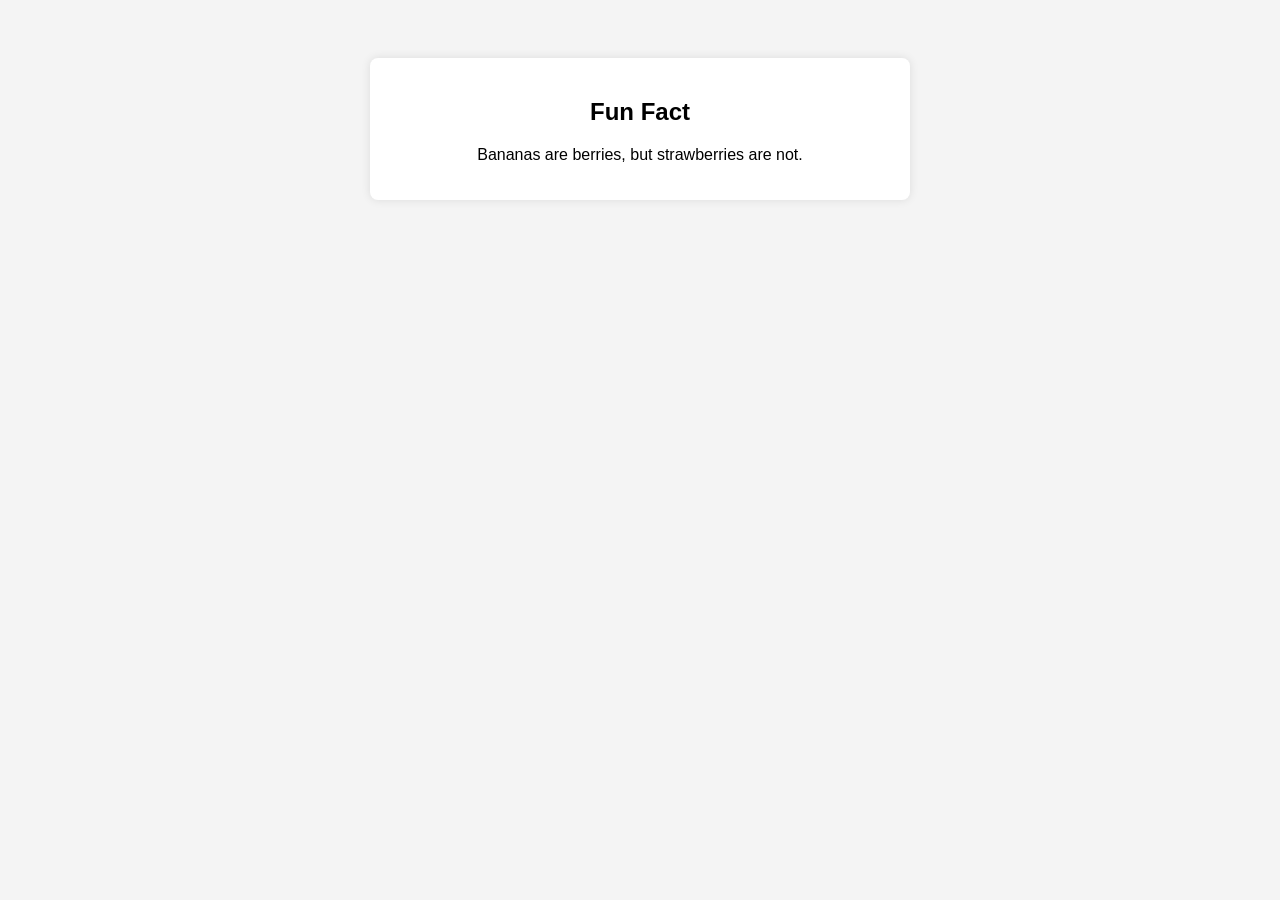
<file: izireadabook/what.html>
<!DOCTYPE html>
<html lang="en">
<head>
    <meta charset="UTF-8">
    <title>Random HTML Example</title>
    <style>
        body {
            font-family: Arial, sans-serif;
            text-align: center;
            padding: 50px;
            background-color: #f4f4f4;
        }
        .box {
            background: white;
            padding: 20px;
            border-radius: 8px;
            box-shadow: 0 0 10px rgba(0,0,0,0.1);
            max-width: 500px;
            margin: auto;
        }
    </style>
</head>
<body>
    <div class="box" id="randomContent"></div>

    <script>
        // Array of HTML snippets
        const snippets = [
            "<h2>Welcome!</h2><p>This is a random greeting.</p>",
            "<h2>Fun Fact</h2><p>Bananas are berries, but strawberries are not.</p>",
            "<h2>Quote</h2><p>“Code is like humor. When you have to explain it, it’s bad.”</p>",
            "<h2>Tip</h2><p>Always comment your code for better readability.</p>",
            "<h2>Random Number</h2><p>" + Math.floor(Math.random() * 100) + "</p>"
        ];

        // Pick a random snippet
        const randomIndex = Math.floor(Math.random() * snippets.length);
        document.getElementById("randomContent").innerHTML = snippets[randomIndex];
    </script>
</body>
</html>
</file>
